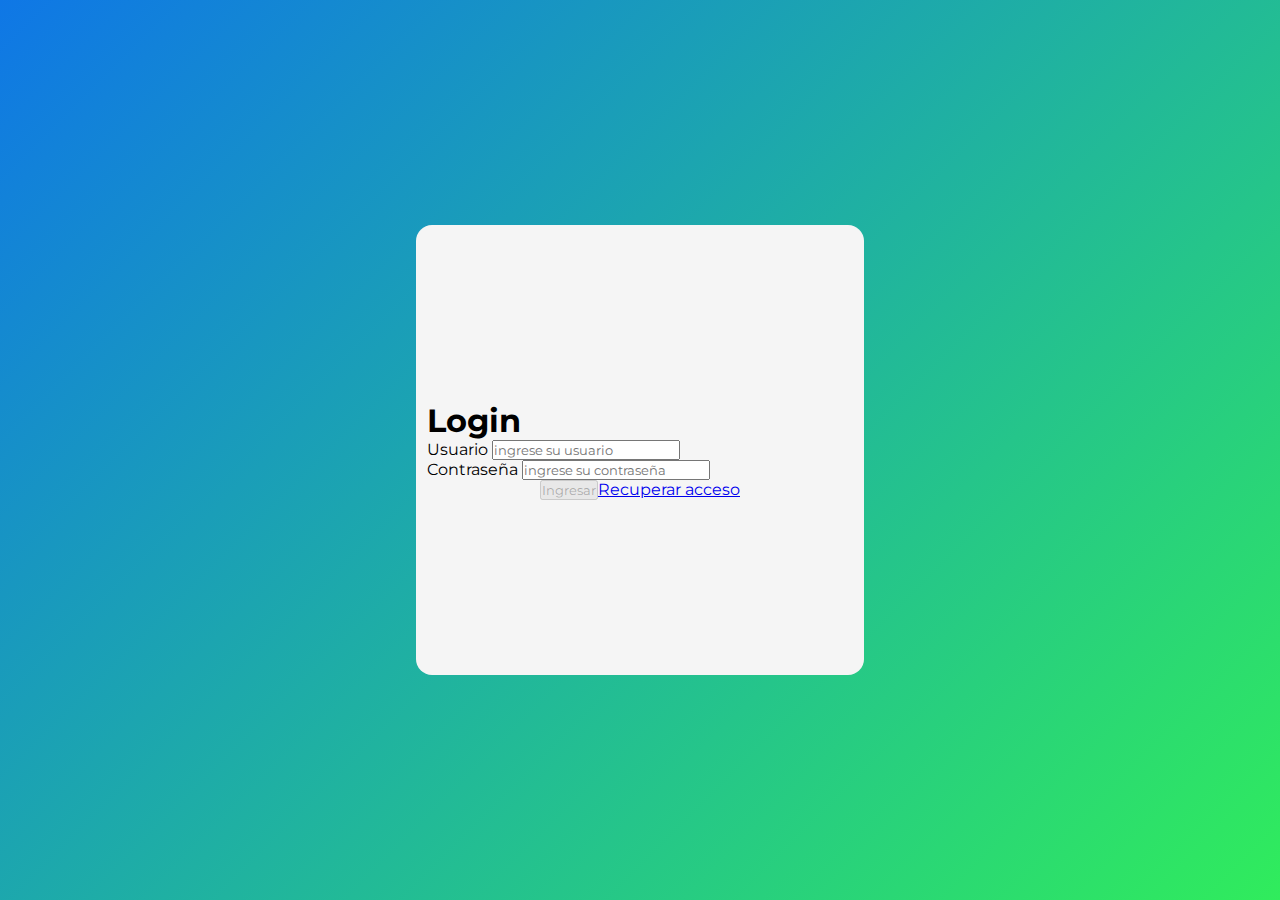
<file: index.html>
<!DOCTYPE html>
<html lang="es">

<head>
  <meta charset="UTF-8">
  <meta name="viewport" content="width=device-width, initial-scale=1.0">
  <link rel="icon" type="image/png" href="images/favicon.png">
  <title>Logistic freedom</title>
  <link rel="stylesheet" href="styles/main.css">
  <link rel="stylesheet" href="styles/login.css">
  <link rel="preconnect" href="https://fonts.googleapis.com">
  <link rel="preconnect" href="https://fonts.gstatic.com" crossorigin>
  <link href="https://fonts.googleapis.com/css2?family=Montserrat:wght@400;500&display=swap" rel="stylesheet">
  <link href="https://cdn.jsdelivr.net/npm/bootstrap@5.3.2/dist/css/bootstrap.min.css" rel="stylesheet"
    integrity="sha384-T3c6CoIi6uLrA9TneNEoa7RxnatzjcDSCmG1MXxSR1GAsXEV/Dwwykc2MPK8M2HN" crossorigin="anonymous">
</head>

<body>

  <section class="containerLogin">

    <div class="containerFormLogin">

      <h1 class="title">Login</h1>

      <form action="">

        <div class="mb-3">
          <label for="exampleFormControlInput1" class="form-label">Usuario</label>
          <input type="email" class="form-control" id="email" placeholder="ingrese su usuario" onkeyup="validarEmail()">
        </div>

        <p class="text-danger" id="emailErr" style="display: none;"> El formato de usuario no es valido.</p>

        <div class="mb-3">
          <label for="exampleFormControlInput1" class="form-label">Contraseña</label>
          <input type="password" class="form-control" id="password" placeholder="ingrese su contraseña"
            onkeyup="validarPassword()">
        </div>

        <p class="text-danger" id="passwordErr" style="display: none;"> La contraseña debe tener de 8 a 20 caracteres.
        </p>

      </form>

      <div class="botones">

        <button class="btn btn-success m-1" id="btnLogin" disabled>Ingresar</button>
        <a class="btn btn-warning m-1" href="/tp2/recuperar/index.html">Recuperar acceso</a>
      </div>

    </div>

  </section>


  <script src="https://cdn.jsdelivr.net/npm/@popperjs/core@2.11.8/dist/umd/popper.min.js"
    integrity="sha384-I7E8VVD/ismYTF4hNIPjVp/Zjvgyol6VFvRkX/vR+Vc4jQkC+hVqc2pM8ODewa9r"
    crossorigin="anonymous"></script>
  <script src="https://cdn.jsdelivr.net/npm/bootstrap@5.3.2/dist/js/bootstrap.min.js"
    integrity="sha384-BBtl+eGJRgqQAUMxJ7pMwbEyER4l1g+O15P+16Ep7Q9Q+zqX6gSbd85u4mG4QzX+"
    crossorigin="anonymous"></script>
  <script src="login.js"></script>
</body>

</html>
</file>
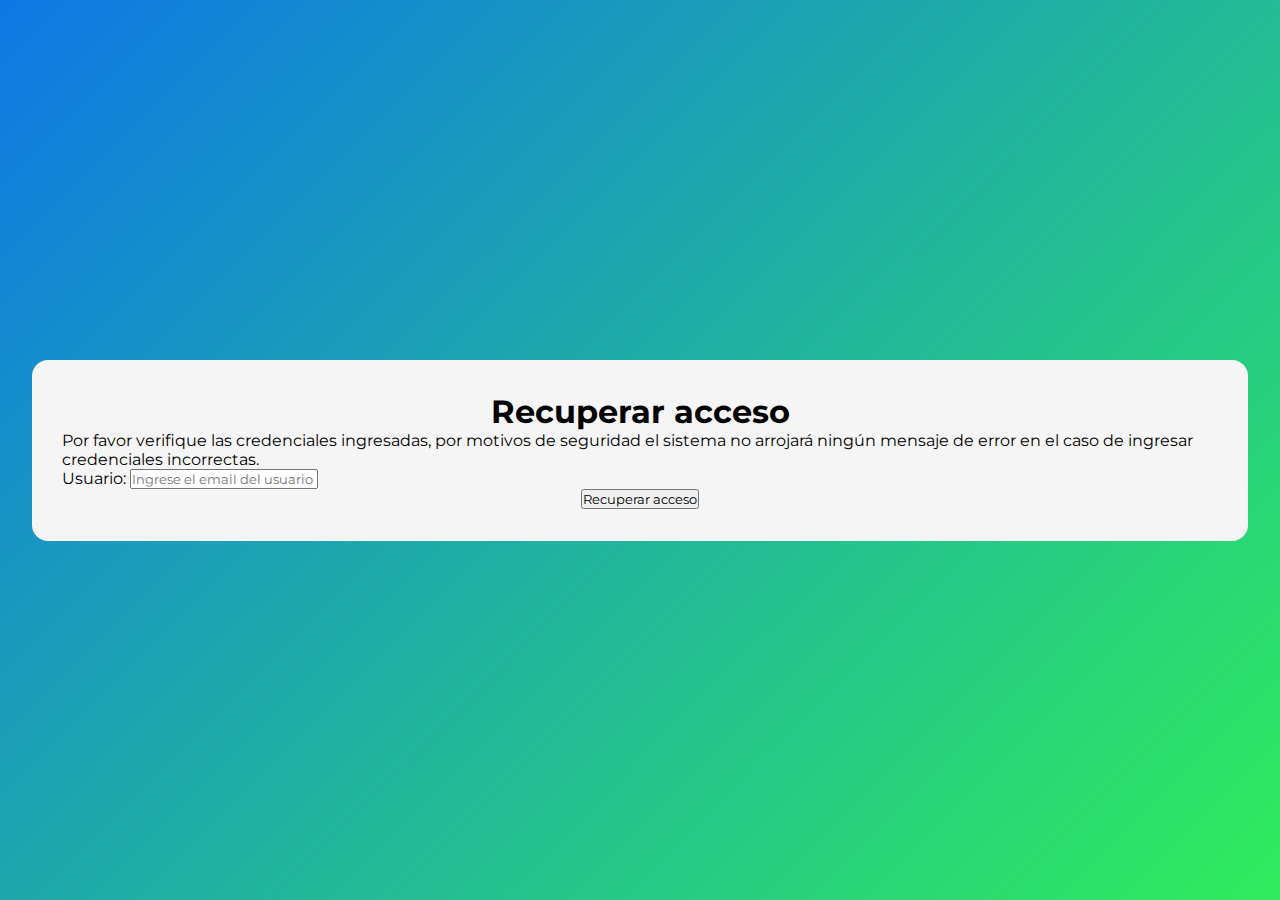
<file: recuperar/index.html>
<!DOCTYPE html>
<html lang="en">

<head>
    <meta charset="UTF-8">
    <meta name="viewport" content="width=device-width, initial-scale=1.0">
    <link rel="icon" type="image/png" href="../images/favicon.png">
    <title>Logistic freedom</title>
    <link rel="stylesheet" href="../styles/main.css">
    <link rel="stylesheet" href="../styles/recuperar.css">
    <link rel="preconnect" href="https://fonts.googleapis.com">
    <link rel="preconnect" href="https://fonts.gstatic.com" crossorigin>
    <link href="https://fonts.googleapis.com/css2?family=Montserrat:wght@400;500&display=swap" rel="stylesheet">
    <link href="https://cdn.jsdelivr.net/npm/bootstrap@5.3.2/dist/css/bootstrap.min.css" rel="stylesheet"
        integrity="sha384-T3c6CoIi6uLrA9TneNEoa7RxnatzjcDSCmG1MXxSR1GAsXEV/Dwwykc2MPK8M2HN" crossorigin="anonymous">
</head>

<body>

    <section class="cardRecuperar">
        <h1> Recuperar acceso </h1>
        <p class="text-danger"> Por favor verifique las credenciales ingresadas, por motivos de
            seguridad el sistema no arrojará ningún mensaje de error en el caso de ingresar credenciales incorrectas.
        </p>

        <form>

            <div class="mb-3">
                <label for="usuario" class="form-label">Usuario:</label>
                <input type="email" class="form-control" id="email" onkeyup="validarEmail()" placeholder="Ingrese el email del usuario">
            </div>

            <p class="text-danger" id="emailErr" style="display: none;"> El formato de email no  es valido.</p>

        </form>

        <div class="botones">

            <button class="btn btn-success" id="btnRecuperar" onclick="recuperarAcceso()"> Recuperar acceso </button>


        </div>


    </section>


<script src="recuperar.js"></script>
</body>

</html>
</file>
<file: styles/main.css>
*{
    box-sizing: border-box;
    margin: 0;
    padding: 0;
    font-family: Montserrat, sans-serif;
}

:root{
    --green: #30ec5c;
    --blue: #0f77e6;
    --lgray: #f5f5f5;
    --dgray: #c5c5c5;
}

.botones{
    margin: auto;
    width: 100%;
    display: flex;
    justify-content: center;
    align-items: center;
}
</file>
<file: styles/login.css>
body{
    background-image: linear-gradient(135deg,var(--blue),var(--green));
    display: flex;
    justify-content: center;
    align-items: center;
    height: 100vh;
}

.containerLogin{
    background-color: var(--lgray);
    width: 28rem;
    min-height: 50vh;
    border-radius: 1rem;
    display: flex;
    justify-content: center;
    align-items: center;
}

.containerFormLogin{
    width: 95%;
}

@media(max-width: 900px){
    .containerLogin{
        width: 24rem;
    }
    .title{
        font-size: 3rem;
    }
}
</file>
<file: styles/recuperar.css>
body{
    background-image: linear-gradient(135deg,var(--blue),var(--green));
    min-height: 100vh;
    display: flex;
    justify-content: center;
    align-items: center;
}

.cardRecuperar{
    padding: 2rem 0;
    width: 95%;
    margin: auto;
    background-color: var(--lgray);
    border-radius: 1rem;
}

h1{
    width: 95%;
    margin: auto;
    display: flex;
    justify-content: center;
    align-items: center;
    text-align: center;
}

p{
    width: 95%;
    margin: auto;
}

#emailErr{
    width: 100%;
    margin: 0;
}

form{
    width: 95%;
    margin: auto;
}
</file>
